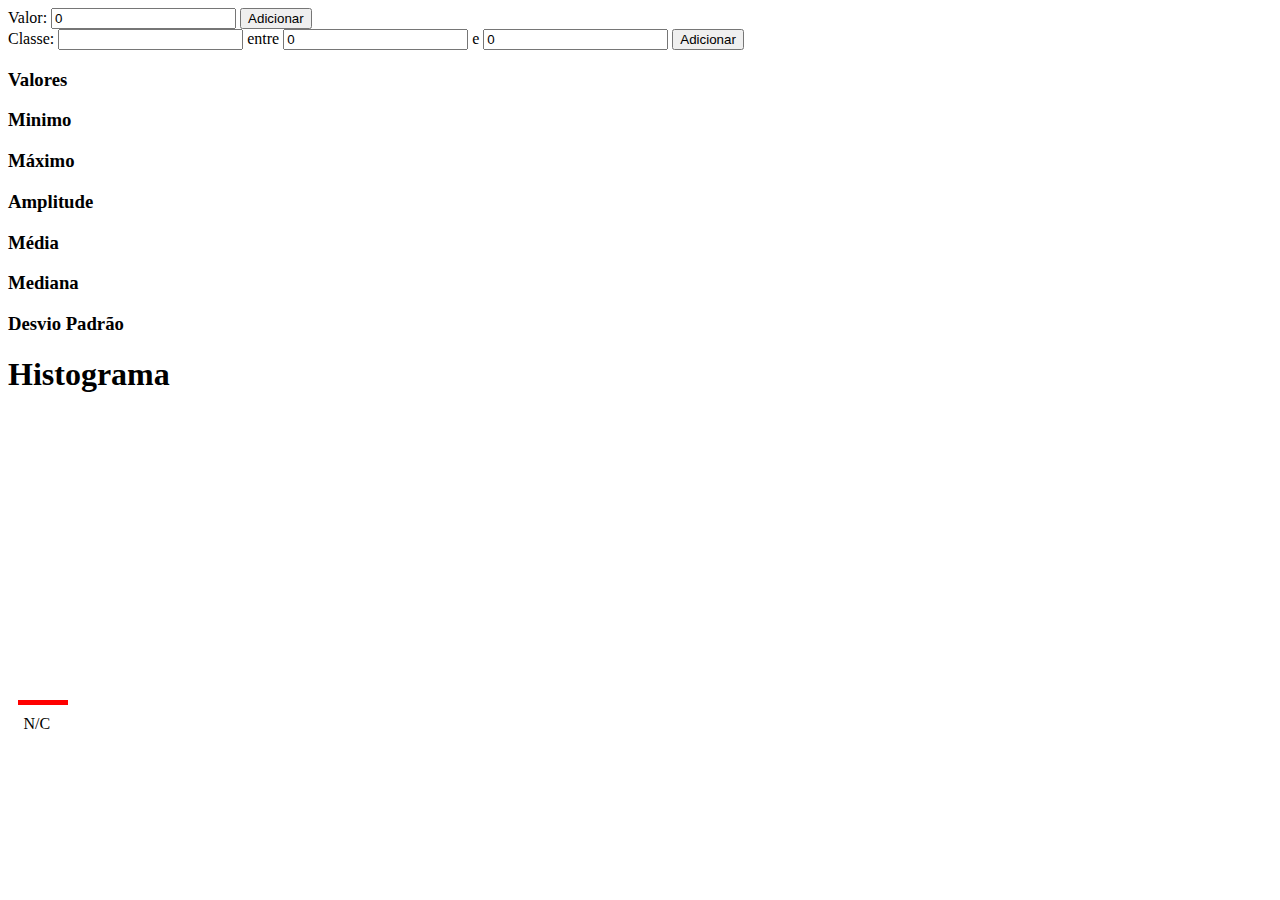
<file: index.html>
<!DOCTYPE html>
<html>
  <head>
    <meta charset="utf-8">
    <title>trabalho</title>
    <link rel="stylesheet" href="css/style.css">
  </head>
  <body>
    <div class="corpo">
        <form class="vares">
          <label for="valor">Valor:</label>
          <input type="number" id="valors" min="0" name="valors" value="0">
          <button>Adicionar</button>
        </form>
        <form class="classe">
          <label for="classe">Classe:</label>
          <input type="text" id="name" name="valors" value=""> entre
          <input type="number" id="n1" min="0" name="n1" value="0"> e
          <input type="number" id="n2" min="0" name="n2" value="0">
          <button>Adicionar</button>
        </form>
        <h3>Valores</h3>
        <div class="valores"></div>
        <h3>Minimo</h3>
        <div class="minimo"></div>
        <h3>Máximo</h3>
        <div class="maximo"></div>
        <h3>Amplitude</h3>
        <div class="amplitude"></div>
        <h3>Média</h3>
        <div class="media"></div>
        <h3>Mediana</h3>
        <div class="mediana"></div>
        <h3>Desvio Padrão</h3>
        <div class="desvio"></div>
        <h1>Histograma</h1>
          <div class="colunas">
            <div class="nc"></div>
          </div>
        <div class="escrever">
          <label>N/C</label>
        </div>
      </div>

    <script src="js/script.js" charset="utf-8"></script>

  </body>
</html>
</file>
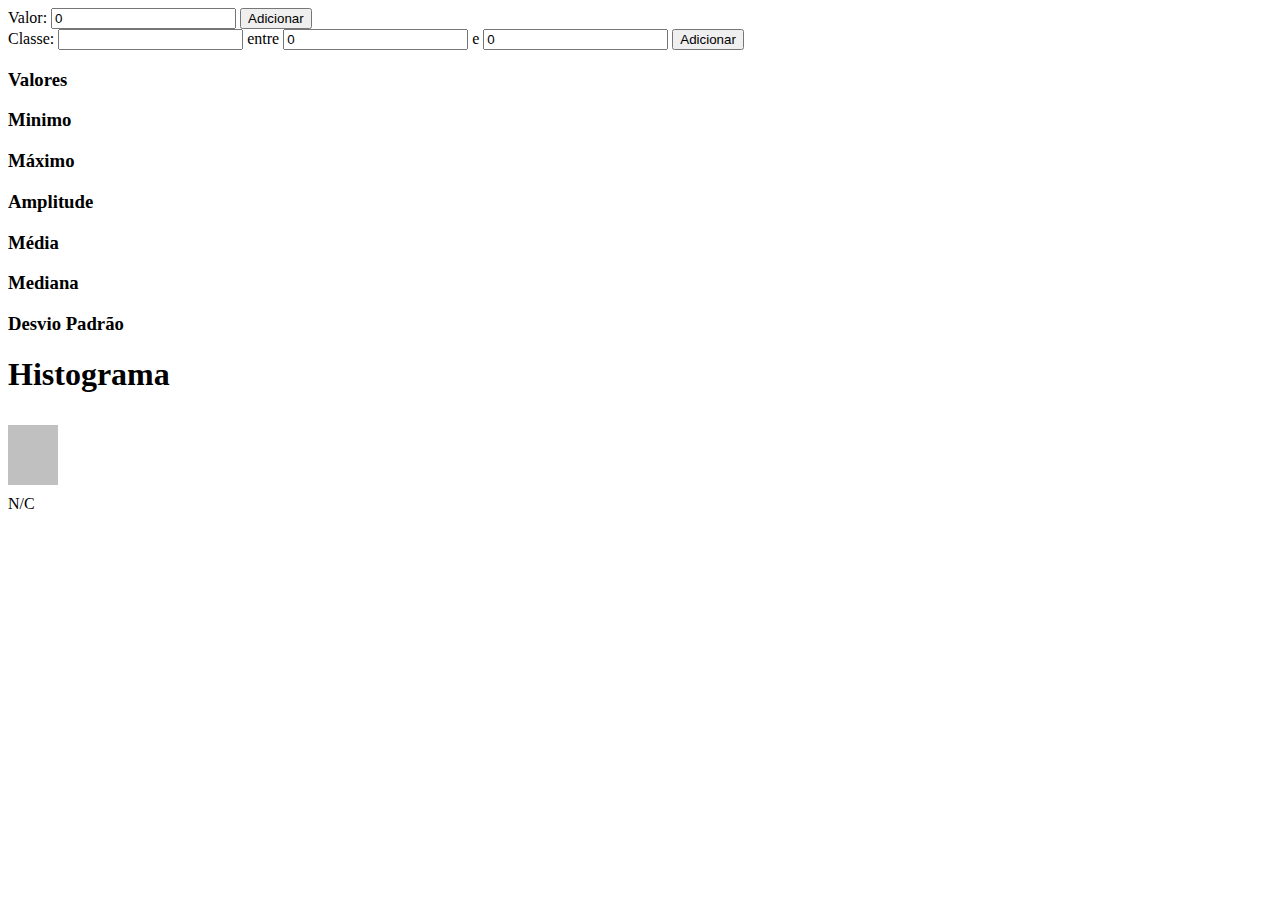
<file: trabalho-inofemath/index.html>
<!DOCTYPE html>
<html>
  <head>
    <meta charset="utf-8">
    <title>trabalho</title>
    <link rel="stylesheet" href="css/style.css">
  </head>
  <body>
    <div class="corpo">
        <form class="vares">
          <label for="valor">Valor:</label>
          <input type="number" id="valors" min="0" name="valors" value="0">
          <button>Adicionar</button>
        </form>
        <form class="classe">
          <label for="classe">Classe:</label>
          <input type="text" id="name" name="valors" value=""> entre
          <input type="number" id="n1" min="0" name="n1" value="0"> e
          <input type="number" id="n2" min="0" name="n2" value="0">
          <button>Adicionar</button>
        </form>
        <h3>Valores</h3>
        <div class="valores"></div>
        <h3>Minimo</h3>
        <div class="minimo"></div>
        <h3>Máximo</h3>
        <div class="maximo"></div>
        <h3>Amplitude</h3>
        <div class="amplitude"></div>
        <h3>Média</h3>
        <div class="media"></div>
        <h3>Mediana</h3>
        <div class="mediana"></div>
        <h3>Desvio Padrão</h3>
        <div class="desvio"></div>
        <h1>Histograma</h1>
        <div class="histograma">
          <div class="colunas">
            <div class="coluna"></div>
            <label>N/C</label>
          </div>
        </div>
      </div>

    <script src="js/script.js" charset="utf-8"></script>

  </body>
</html>
</file>
<file: css/style.css>
div.corpo {
  max-width: 1000px;

}
div.histograma {
  width: 80%;

}
div.colunas{
  height: 300px;
  display: flex;
  flex-wrap: nowrap;
  align-items: flex-end;
}
div.escrever label{
  padding-left: 15.5px;
  padding-right: 15.5px;
}
div.coluna {
  height: 5px;
  background-color: red;
  margin: 10px 0px;
  text-align: center;
  font-weight: bold;
  font-size: 1.2em;
  color: white;
  text-shadow: 2px 2px black;
  width: 50px;
  transition: height 1s ease-out;
  vertical-align: middle;
  margin-left: 10px;

}
div.nc {
  height: 5px;
  background-color: red;
  margin: 10px 0px;
  text-align: center;
  font-weight: bold;
  font-size: 1.2em;
  color: white;
  text-shadow: 2px 2px black;
  width: 50px;
  transition: height 1s ease-out;
  vertical-align: middle;
  margin-left: 10px;

}
div.valores p {
  display: inline-block;
  margin-right: 0.5em;
}
div.valores p:not(:last-child)::after {
  content: ',';
}
</file>
<file: trabalho-inofemath/css/style.css>
div.corpo {
  max-width: 1000px;

}
div.histograma {
  width: 60%;
  height: 300px;
  display: flex;
  flex-wrap: nowrap;
}

div.coluna {
  height: 60px;
  background-color: silver;
  margin: 10px 0px;
  text-align: center;
  font-weight: bold;
  font-size: 1.2em;
  color: white;
  text-shadow: 2px 2px black;
  width: 50px;
  transition: height 1s ease-out;
}

div.valores p {
  display: inline-block;
  margin-right: 0.5em;
}
div.valores p:not(:last-child)::after {
  content: ',';
}
</file>
